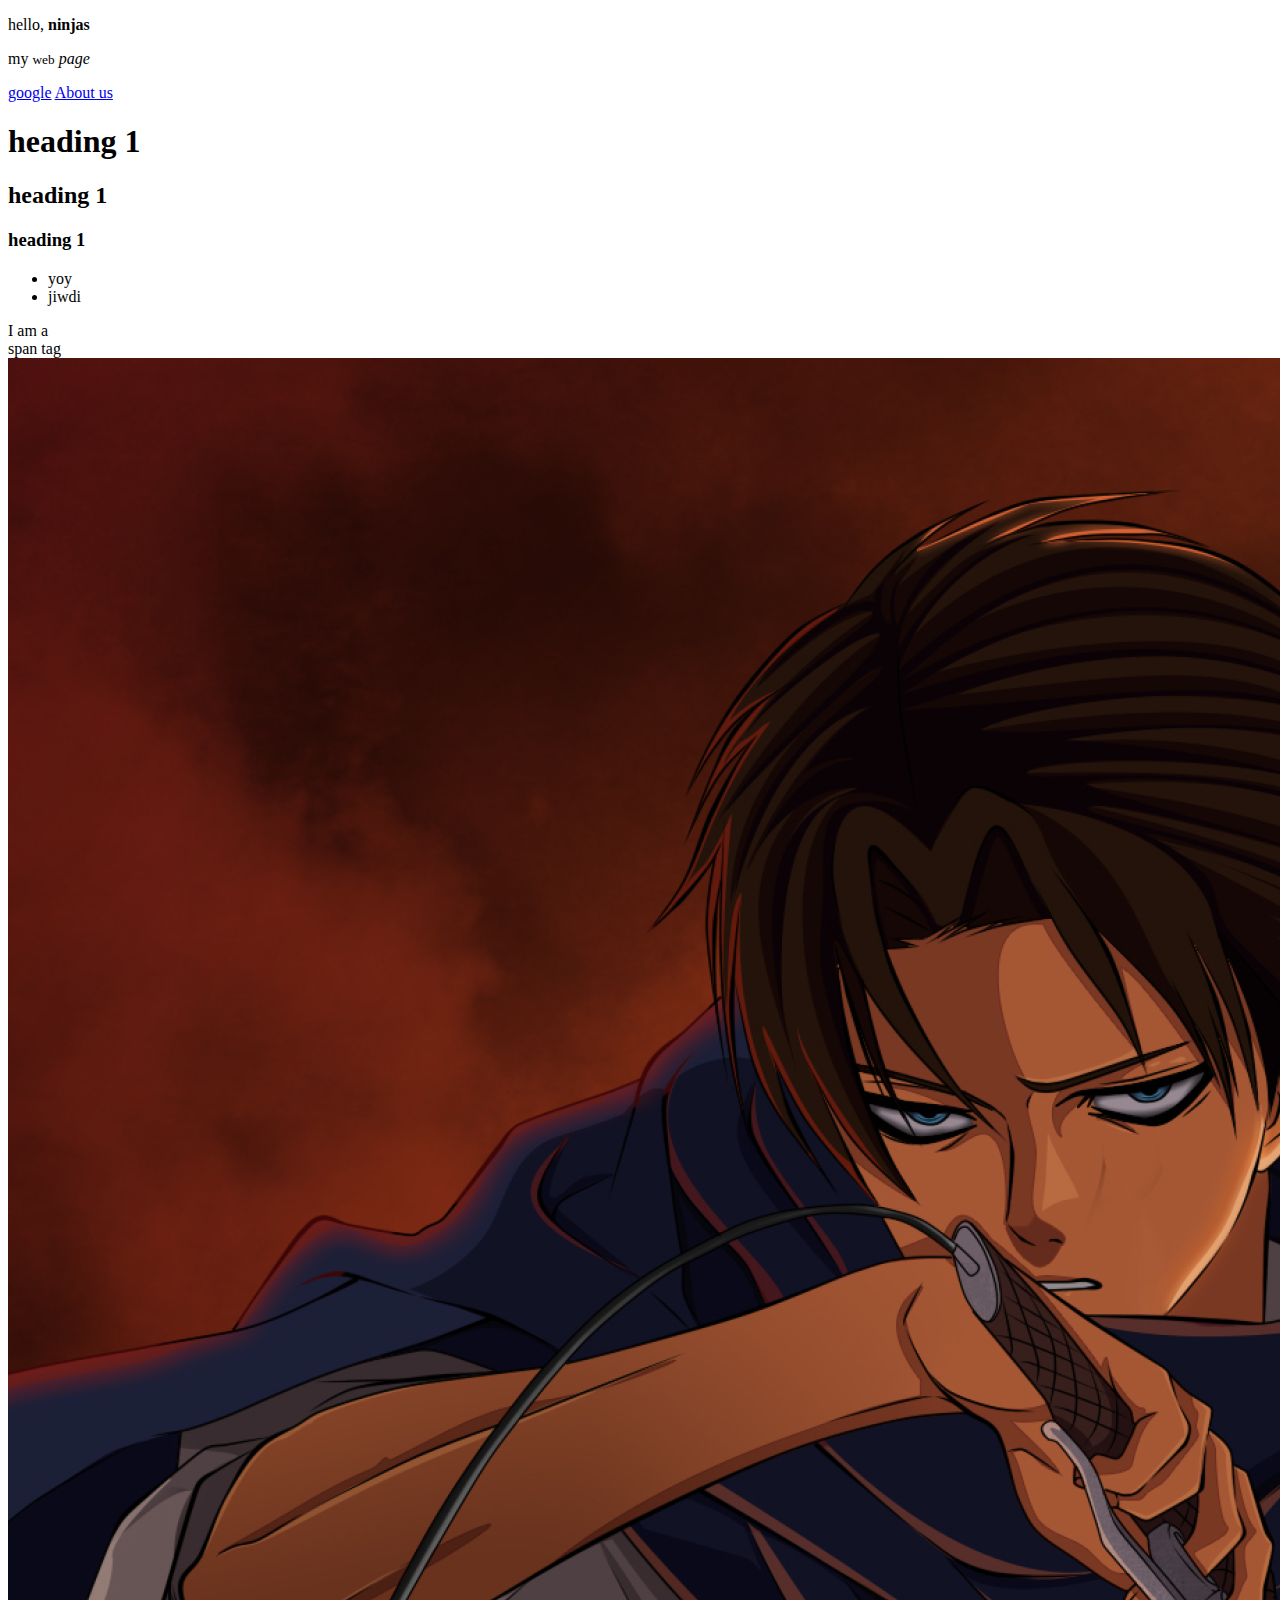
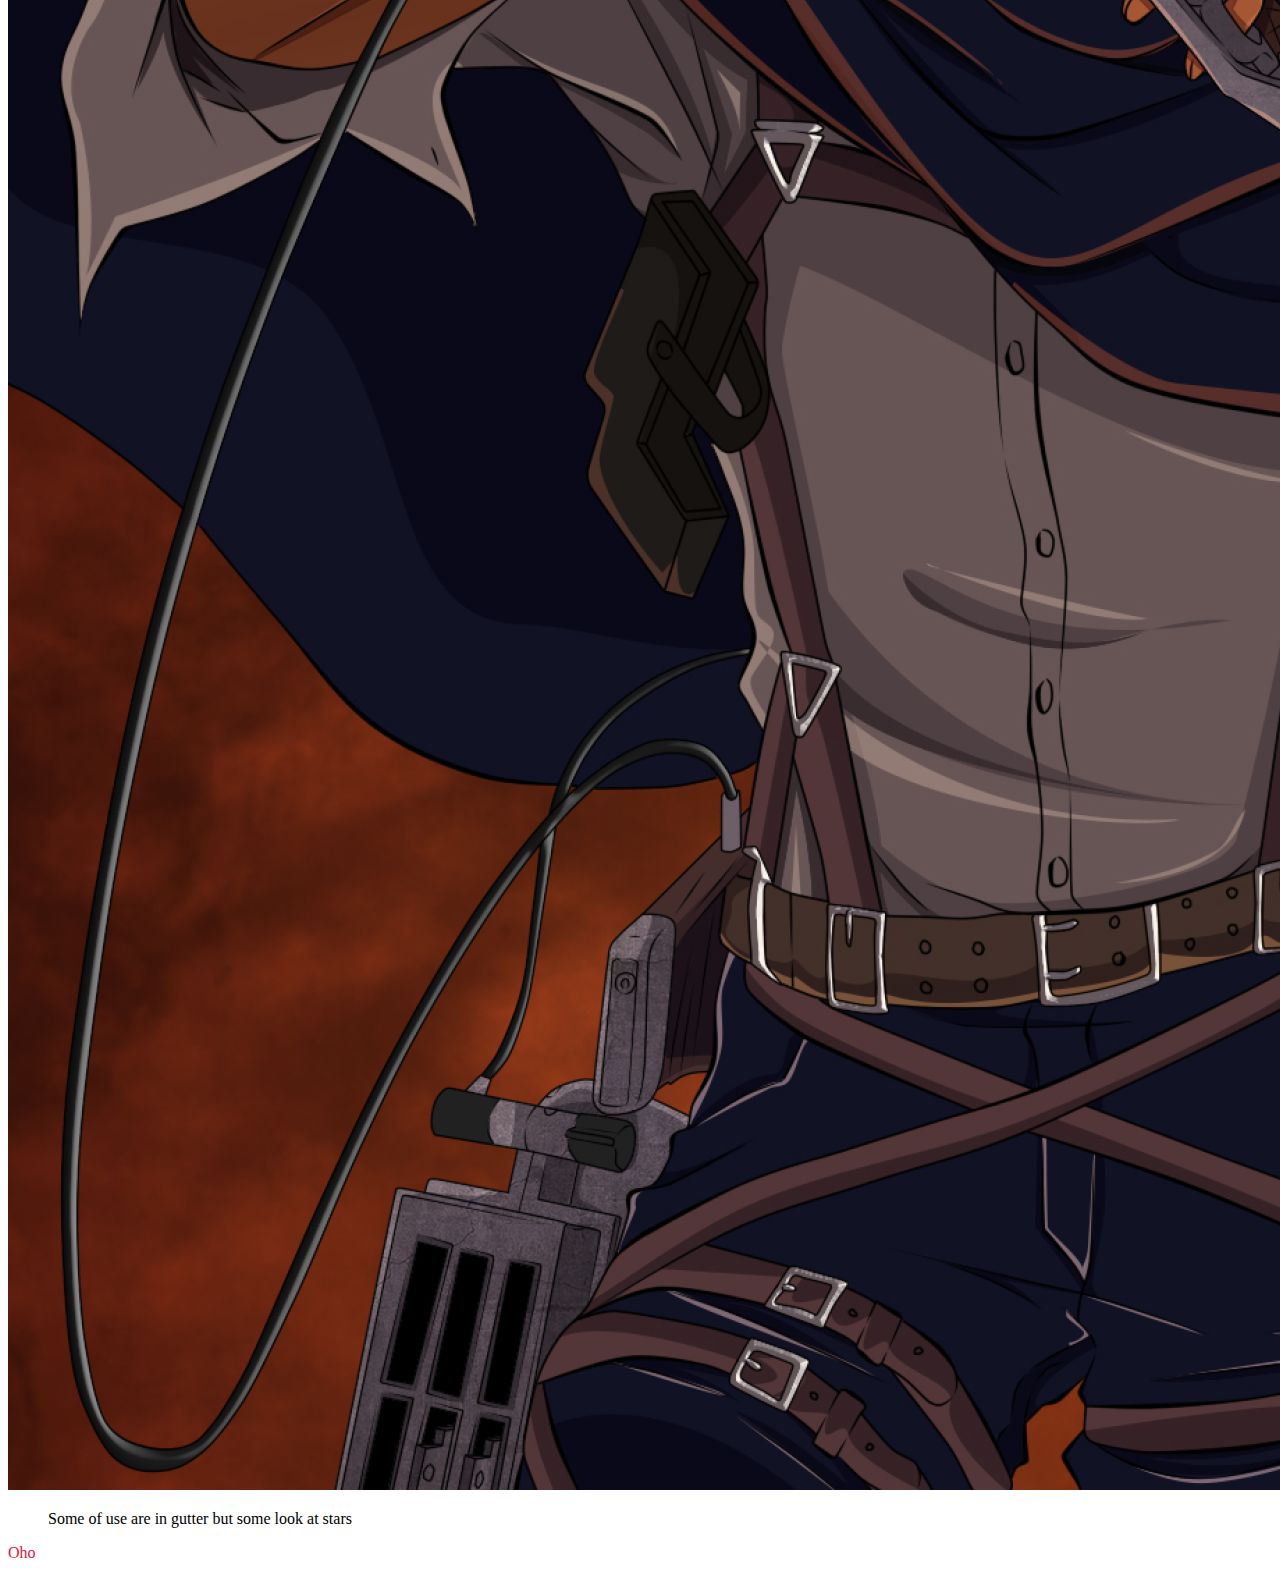
<file: index.html>
<!DOCTYPE html>
<html>
<head>
 <title> Learning </title>

</head>
<body>
    <p> hello, <strong>ninjas</strong> </p>
    <p>my <small>web</small> <em>page</em></p>
    <a href="https://www.google.com/">google</a>
    <a href="about.html">About us</a>

    <div>
        <h1> heading 1 </h1>
        <h2> heading 1 </h2>
        <h3> heading 1 </h3>
    </div>
<!-- oh my god-->


    <div>
        <ul>
            <li> yoy</li>
            <li> jiwdi</li> 


        </ul>
    </div>

    <span>
        I am a <br> span tag
    </span>
<img src="221-2216091.jpg" alt="">

<blockquote cite="https://oscarwildsite.com">
    Some of use are in gutter but some look at stars
</blockquote>

<p style="color:crimson;">Oho</p>

</body>


</html>
</file>
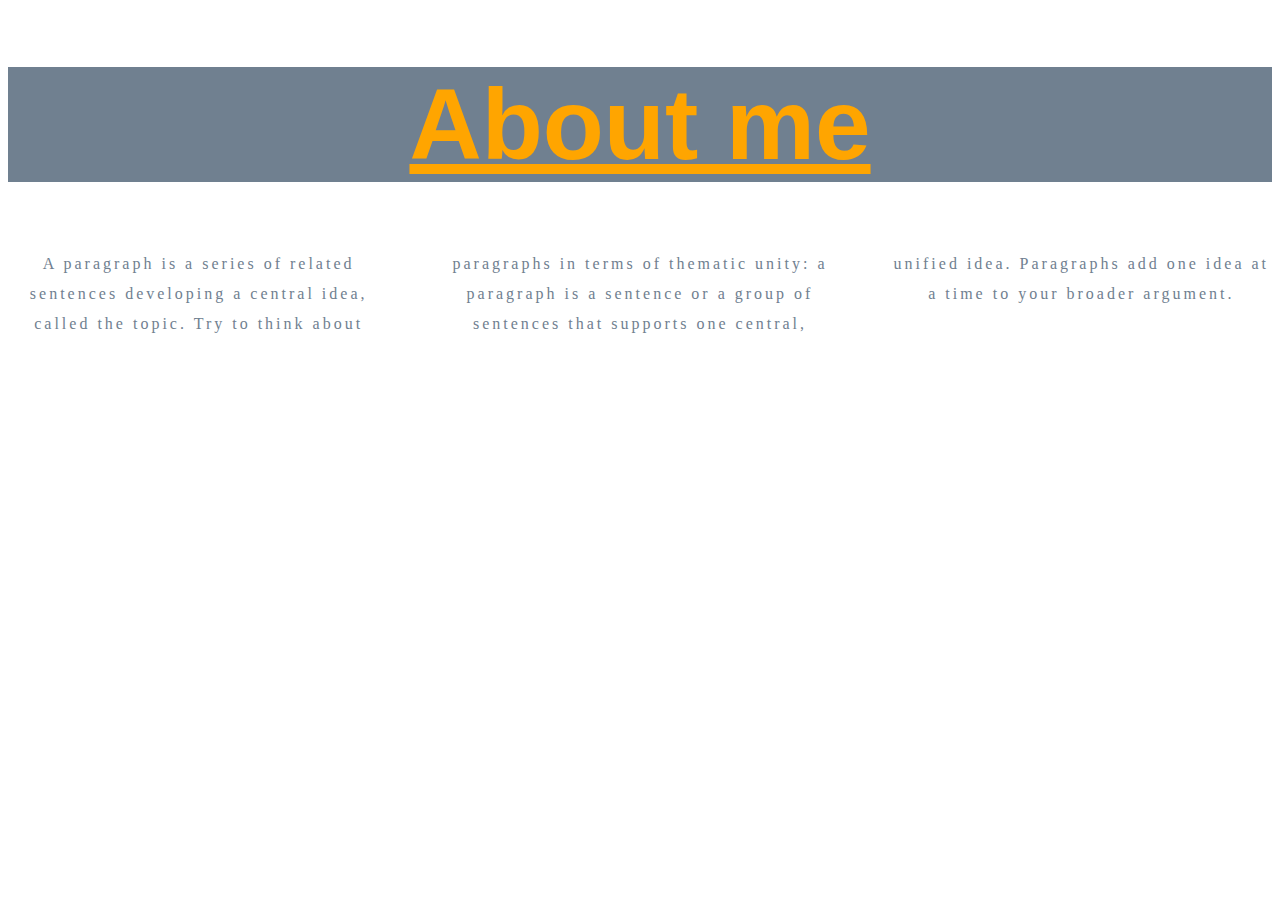
<file: about.html>
<!DOCTYPE html>
<html>
    <head>
        <link rel="stylesheet" href="style.css">
            
    <title>CSS Basics</title>
</head>
<body>
    <h1> About me</h1>
    <p>A paragraph is a series of related sentences developing a central idea, called the topic. 
        Try to think about paragraphs in terms of thematic unity: 
        a paragraph is a sentence or a group of sentences that supports one central, unified idea. 
        Paragraphs add one idea at a time to your broader argument.</p>

</body>
</html>
</file>
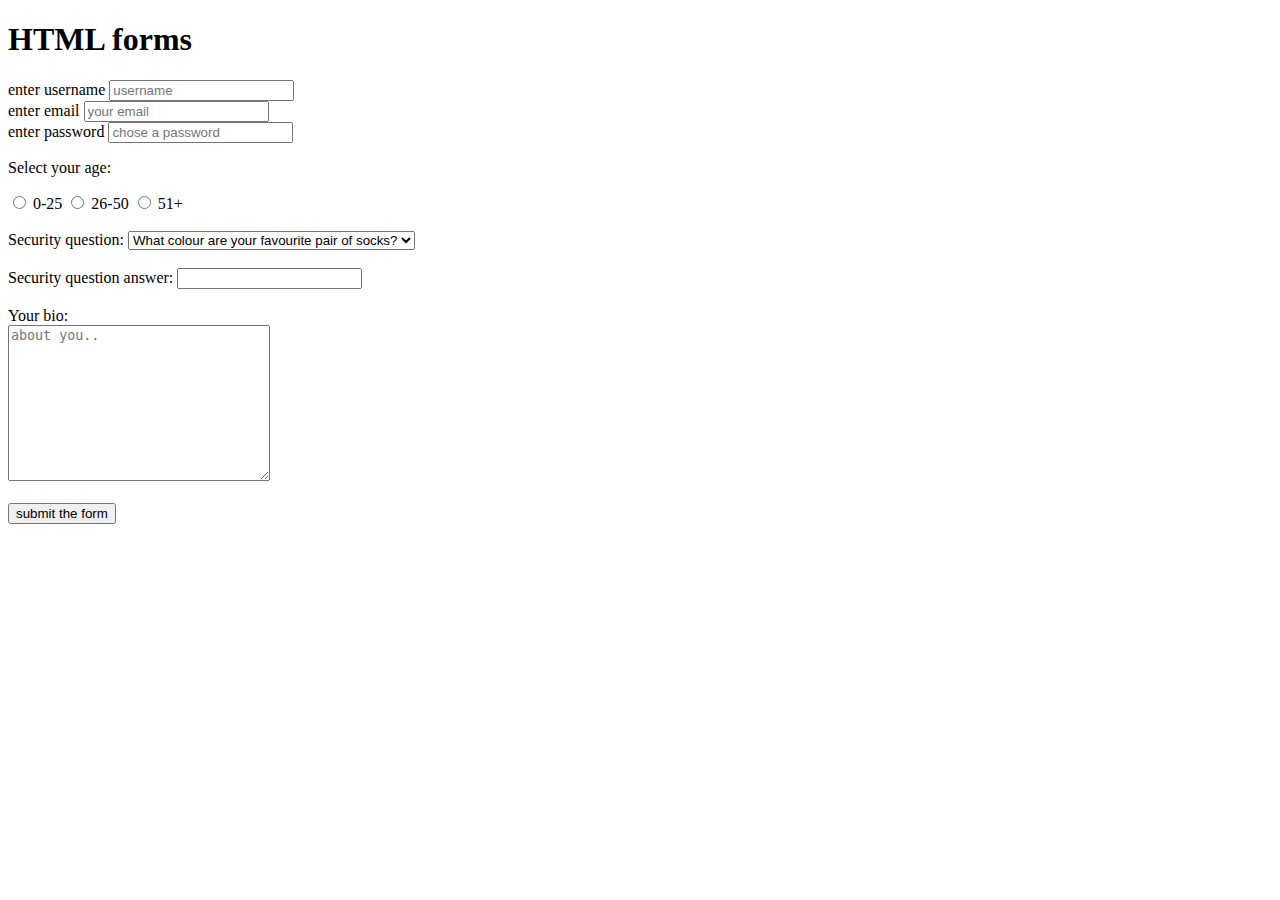
<file: index3.html>
<!DOCTYPE html>
<html>
<head>
 <title> Forms </title>

</head>
<body>
   <h1> HTML forms </h1>
</body>
<form>
    <label for="username">enter username</label>
    <input type="text" id="username" name="username" placeholder="username" required>
    <br>
    <label for="email">enter email</label>      
    <input type="email" id="email" name="email" placeholder="your email" required>
    <br>
    <label for="password">enter password</label>
    <input type="password" id="password" name="passford" placeholder="chose a password" required>

    <p>Select your age:</p>

    <input type="radio" name="age" value="0-25" id="option-1">
    <label for="option-1">0-25</label>
    <input type="radio" name="age" value="26-50" id="option-2">
    <label for="option-2">26-50</label>
    <input type="radio" name="age" value="51+" id="option-3">
    <label for="option-3">51+</label>

    <br><br>

    <label for="">Security question:</label>
    <select name="question" id="question">
        <option value="q1">What colour are your favourite pair of socks?</option>
        <option value="q2">If you could be a vegetable, what will it be?</option>
        <option value="q3">What is your best ever security question?</option>

    </select>

    <br><br>
    <label for="answer"> Security question answer:</label>
    <input type="text" id="answer" name="answer">
    <br><br>
    <label for="bio">Your bio:</label> <br>
    <textarea name="bio" id="bio" cols="30" rows="10" placeholder="about you.." ></textarea>
    <br><br>
    <input type="submit" value="submit the form">






</form>


</html>
</file>
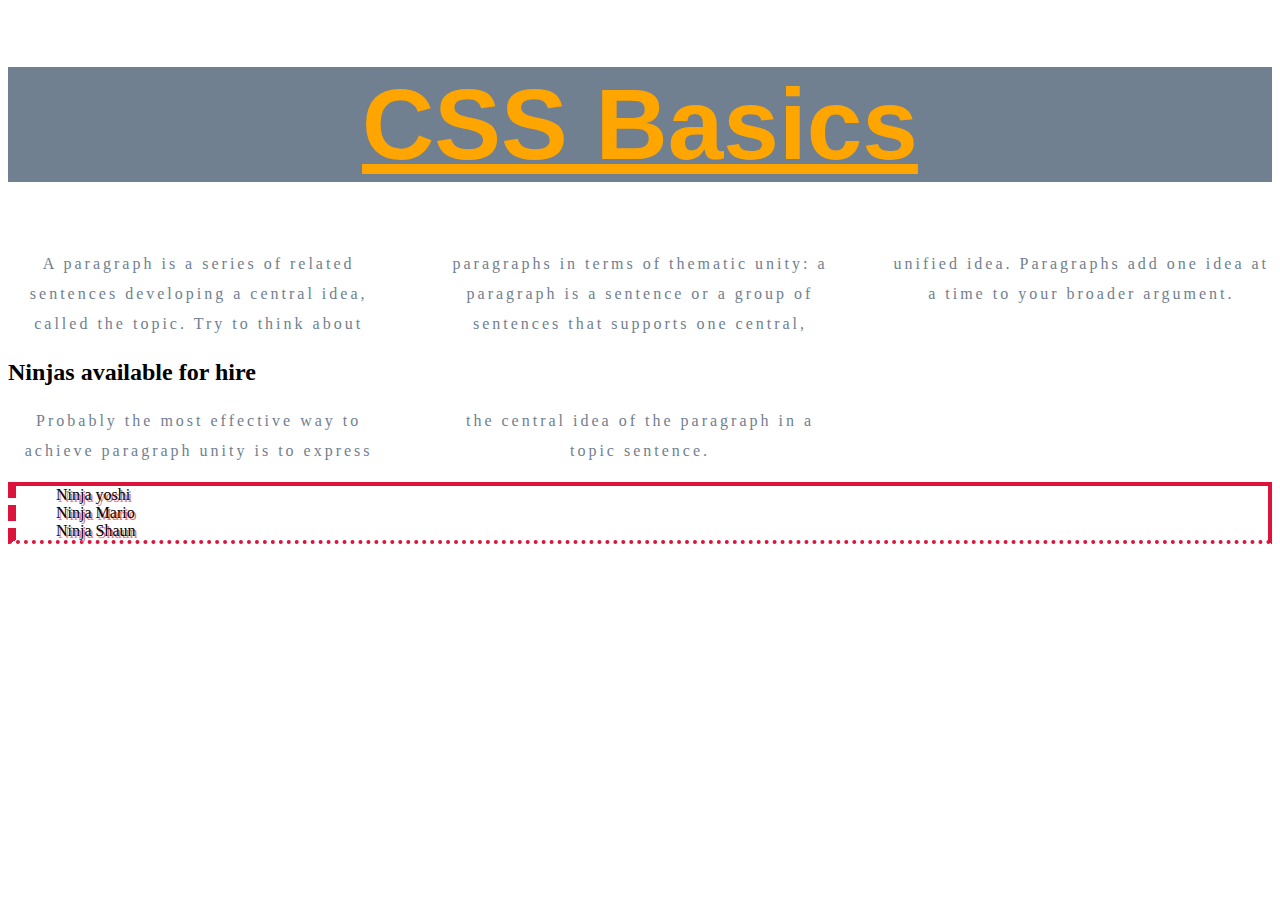
<file: index4css.html>
<!DOCTYPE html>
<html>
<head>
    <link rel="stylesheet" href="style.css">
    <title>CSS Basics</title>
</head>
<body>
    <h1> CSS Basics</h1>
    <p>A paragraph is a series of related sentences developing a central idea, called the topic. 
        Try to think about paragraphs in terms of thematic unity: 
        a paragraph is a sentence or a group of sentences that supports one central, unified idea. 
        Paragraphs add one idea at a time to your broader argument.</p>

    <div>
        <h2>Ninjas available for hire</h2>
        <p>Probably the most effective way to achieve paragraph unity is to express the central idea of the paragraph in a topic sentence.</p>
        <ul>
            <li>Ninja yoshi</li>
            <li>Ninja Mario</li>
            <li>Ninja Shaun</li>
        </ul>
    </div>
</body>
</html>
</file>
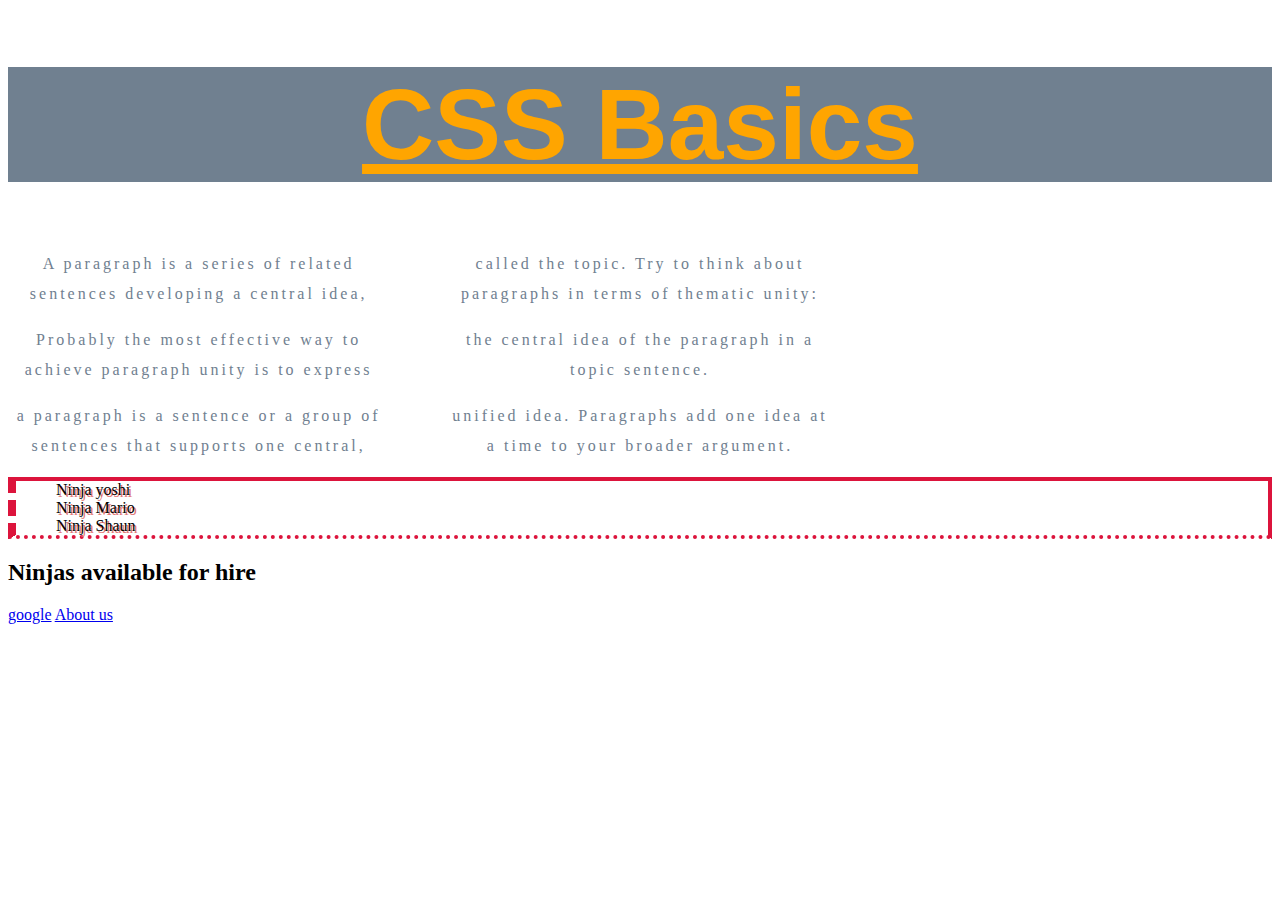
<file: index5css.html>
<!DOCTYPE html>
<html>
<head>
    <link rel="stylesheet" href="style.css">
    <title>CSS Basics</title>
</head>
<body>
    <div>
    <h1> CSS Basics</h1>
    <p class="error">A paragraph is a series of related sentences developing a central idea, called the topic. 
        Try to think about paragraphs in terms of thematic unity: 
        </p>

    
        
    <p>Probably the most effective way to achieve paragraph unity is to express the central idea of the paragraph in a topic sentence.</p>

    <p>a paragraph is a sentence or a group of sentences that supports one central, unified idea. 
    Paragraphs add one idea at a time to your broader argument.</p>
        
    </div>

    <ul>
        <li>Ninja yoshi</li>
        <li>Ninja Mario</li>
        <li>Ninja Shaun</li>
    </ul>
    <h2>Ninjas available for hire</h2>
    <a href="https://www.google.com/">google</a>
    <a href="https://www.thenetninja.co.uk">About us</a>
</body>
</html>
</file>
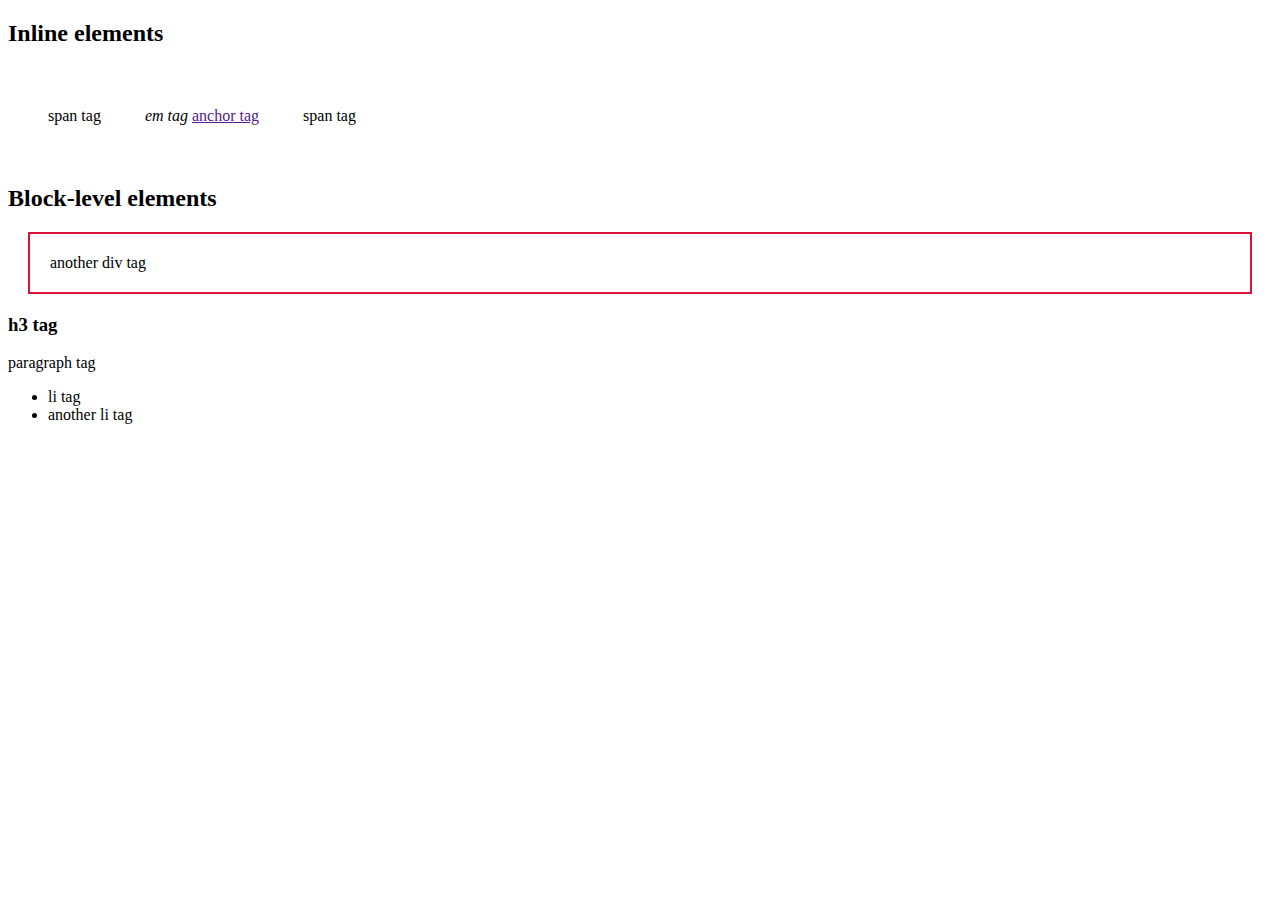
<file: block/block.html>
<!DOCTYPE html>
<html>
<head>
    <link rel="stylesheet" href="block.css">
    <title>CSS Basics</title>
</head>
<body>
   <h2> Inline elements </h2>

   <span>span tag</span>
   <em>em tag</em>
   <a href="">anchor tag</a>
   <span> span tag </span>

   <h2>Block-level elements</h2>
   <div>another div tag</div>
   <h3>h3 tag</h3>
   <p>paragraph tag</p>
   <ul>
        <li>li tag</li>
        <li>another li tag</li>
    </ul>
</body>
</html>
</file>
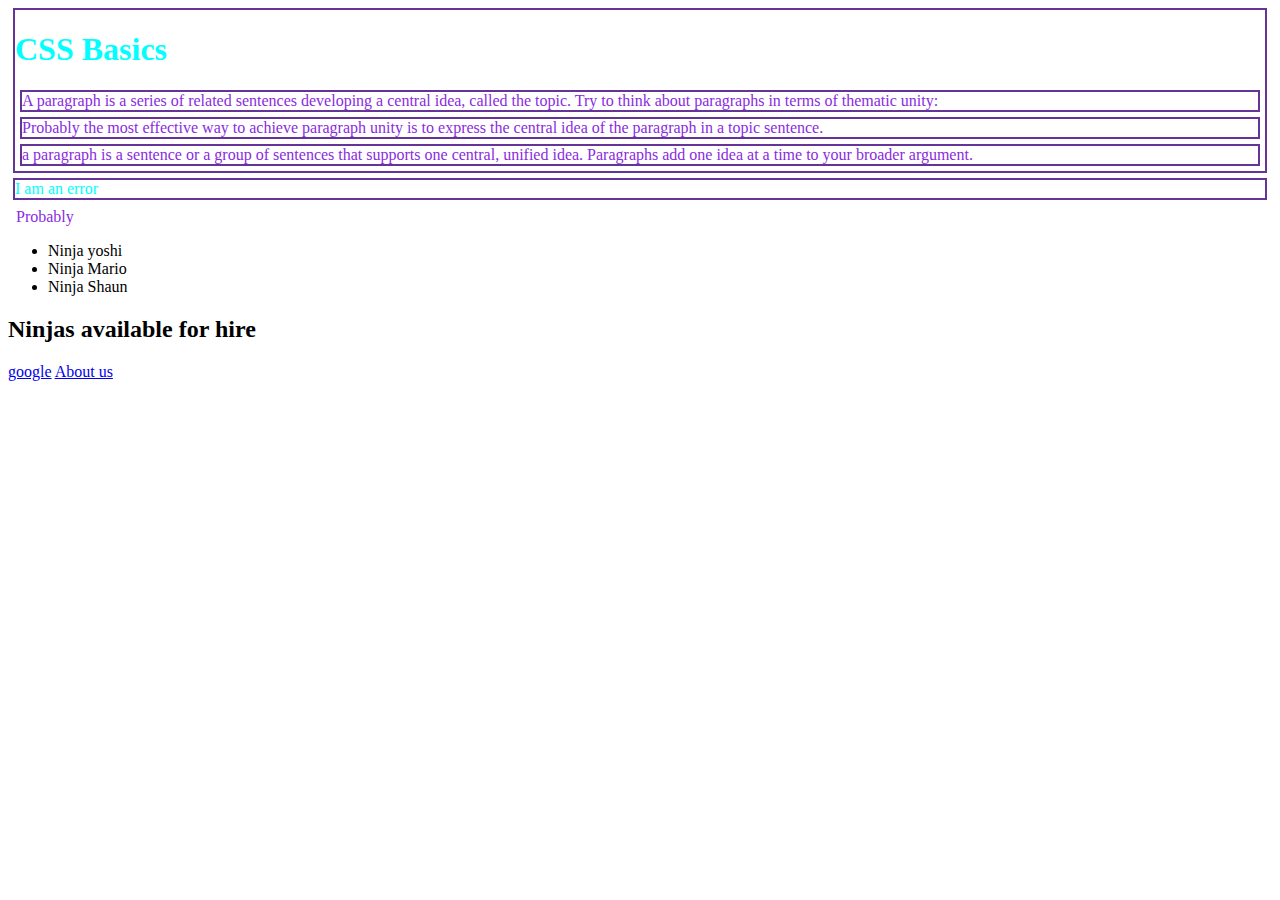
<file: Classes and selectors/select.html>
<!DOCTYPE html>
<html>
<head>
    <link rel="stylesheet" href="select.css">
    <title>CSS Basics</title>
</head>
<body>
    <div id="content">
    <h1> CSS Basics</h1>
    <p class="error">A paragraph  is a series of related sentences developing a central idea, called the topic. 
        Try to think about paragraphs in terms of thematic unity: 
        </p>

    
        
    <p class="success">Probably the most effective way to achieve paragraph unity is to express the central idea of the paragraph in a topic sentence.</p>

    <p class="success feedback">a paragraph is a sentence or a group of sentences that supports one central, unified idea. 
    Paragraphs add one idea at a time to your broader argument.</p>
        
    </div>
    <div class="error">I am an error</div>
        <p>Probably </p>

    <ul>
        <li>Ninja yoshi</li>
        <li>Ninja Mario</li>
        <li>Ninja Shaun</li>
    </ul>
    <h2>Ninjas available for hire</h2>
    <a href="https://www.google.com">google</a>
    <a href="https://www.thenetninja.co.uk">About us</a>
</body>
</html>
</file>
<file: style.css>
h1{
    color: orange;
    background-color: slategray;
    font-size: 100px;
    text-decoration: underline;
    font-family: Arial, Helvetica, sans-serif;
    text-align: center;
}
p{
    color: slategray;
    text-align: center;
    line-height: 30px;
    letter-spacing: 3px;
    column-count: 3;
    column-gap: 60px;
}
ul{
   border-width: 4px; 
   border-style: solid;
   border-color: crimson; 
   border: 4px solid crimson;
   border-bottom: 4px dotted crimson;
   border-left: 8px dashed crimson;
}
li{
    list-style-type: none;
    /* text-shadow: 2px 2px lightgray; */
    text-shadow: 2px 2px #e27676;
}
</file>
<file: block/block.css>
span{
    display: inline-block;
    margin: 20px;
    padding: 20px;
}
div{
    /* display: inline; */
    border: 2px solid crimson;
    margin: 20px;
    padding:20px;
}
</file>
<file: Classes and selectors/select.css>
/*.error{
    color: red;
}
p.success{
    color: rgb(168, 236, 65);
}
p.success.feedback{
    border: 3px dashed greenyellow;
}
#content{
    background-color: aliceblue;
    padding: 20px;
} */
/*  div p{
    color: purple;
} 
div.error{
    color: aqua;
}
a[href*="thenetninja"]{
    background-color: blue;
    color: white;
    text-decoration: none;

    font-weight: bold;
    text-transform: uppercase;
}
a[href$=".com"]{
    color:white;
    background: red;
    border: 2px solid blue;
} */
div{
    border: 2px rebeccapurple solid;
    margin: 5px;
    color: aqua;
    font-weight: 200;
}
p{
    border: inherit;
    margin: inherit;
    color: blueviolet;
}
</file>
